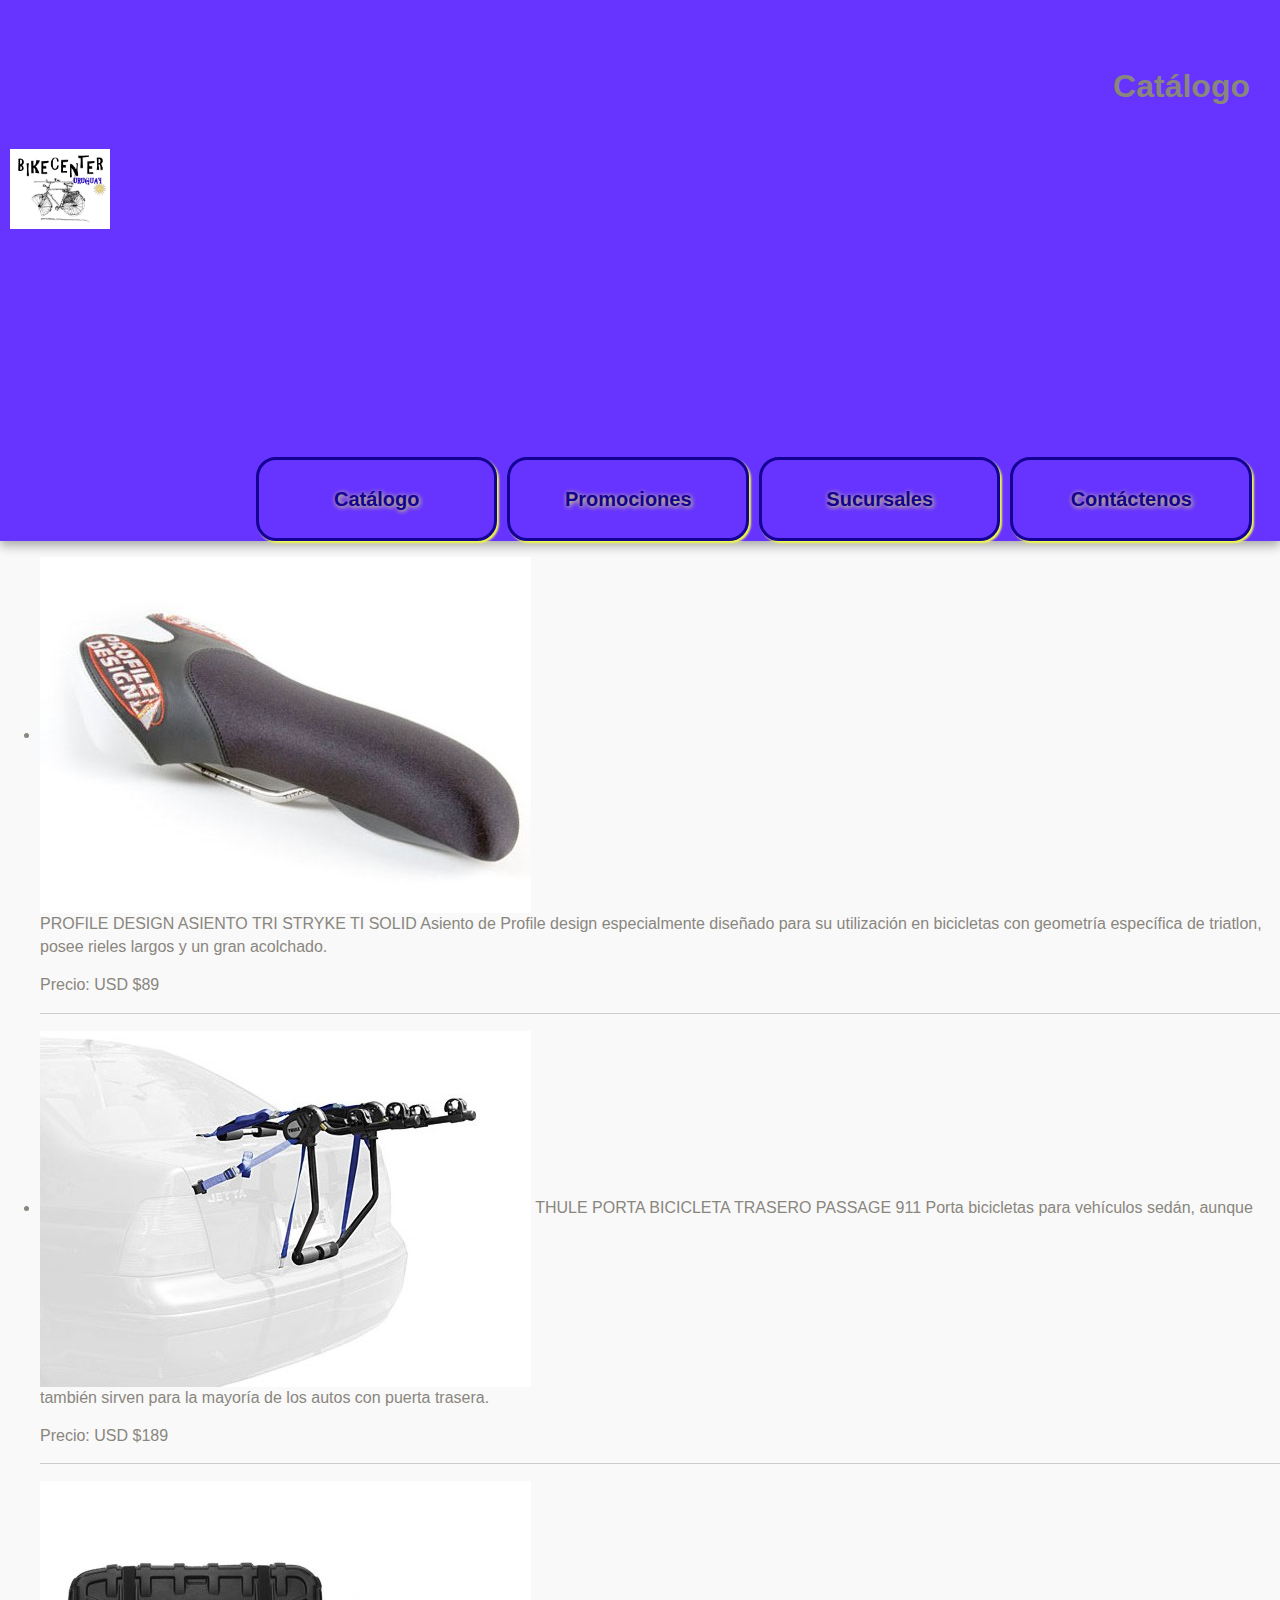
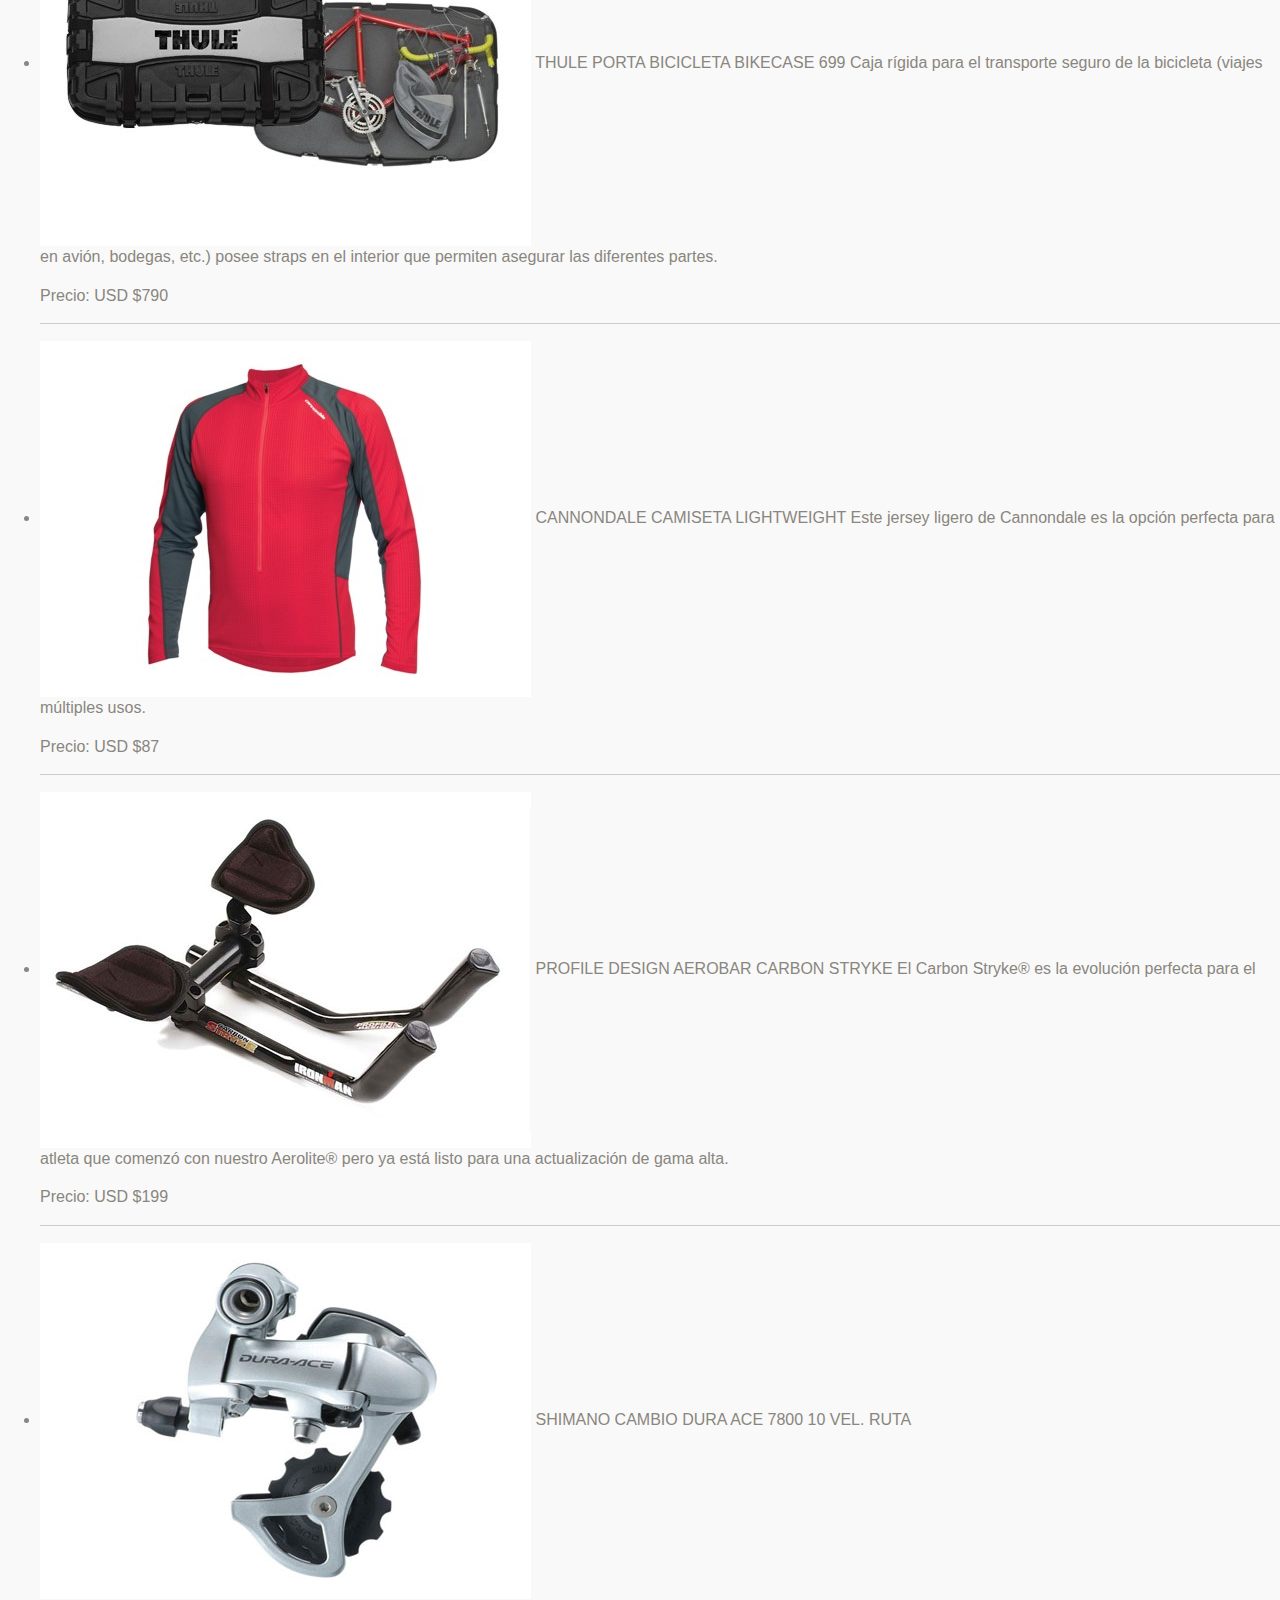
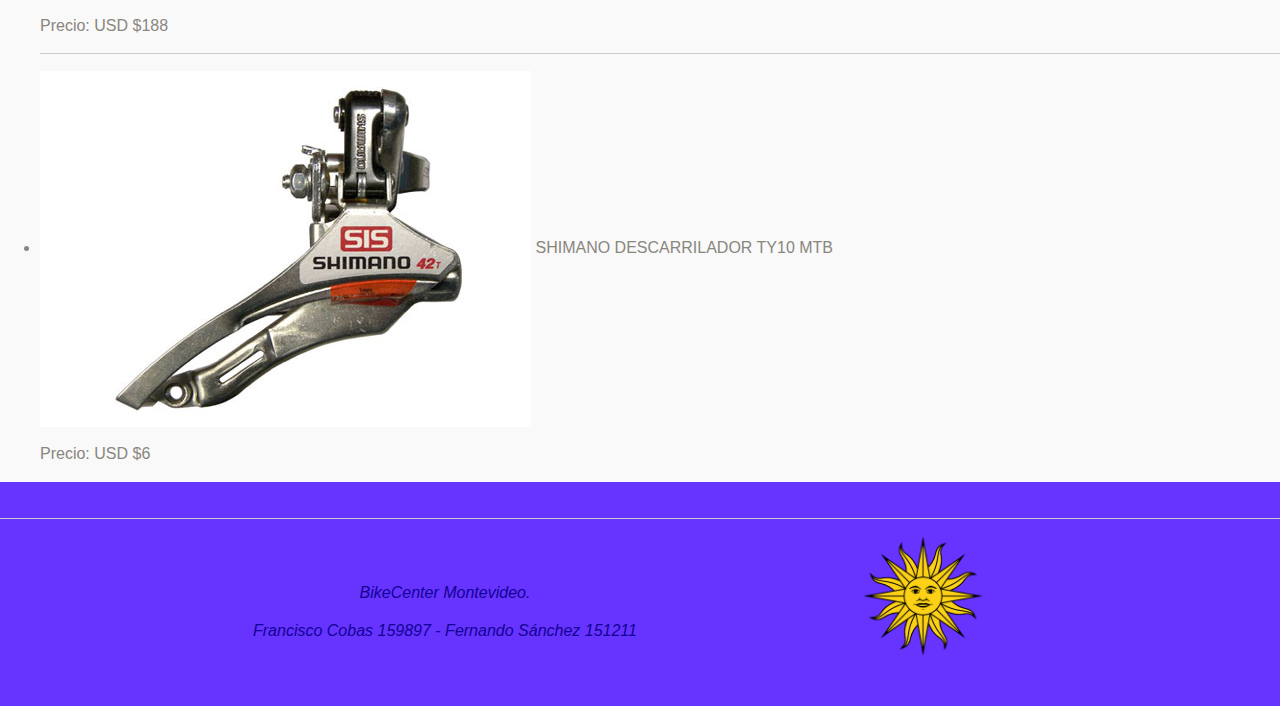
<file: catalogo.html>
<!DOCTYPE html>
<html class="no-js">
    <head>
        <meta charset="utf-8">
        <meta http-equiv="X-UA-Compatible" content="IE=edge,chrome=1">
        <title>Bikecenter - Compra y Venta de Bicicletas en Uruguay - Catálogo de Productos</title>
        <meta name="author" content="Fernando Sanchez 151211 - Francisco Cobas 159897"/>
        <meta name="description" content="Bikecenter es una empresa uruguaya destinada a la venta de bicicletas y sus accesorios, buscamos ser lideres en el mercado loca, apuntando a precios bajos y accesibles.">
        <meta name="keywords" content="bicicleta, accesorios, bici, uruguay, montevideo, compra, venta, repuestos, catalogo, productos">
        <meta name="viewport" content="width=device-width">

        <link rel="stylesheet" href="css/normalize.min.css">
        <link rel="stylesheet" href="css/main.css">
        <!--[if lt IE 9]>
            <script src="js/vendor/html5-3.6-respond-1.1.0.min.js"></script>
        <![endif]-->
        <meta name="google-site-verification" content="PCLbl9BSOiYvAmYRBUeMDeks2w7wXtGuosW6NXp9CVw" />

        <!-- GOOGLE ANALYTICS-->
        <script type="text/javascript">

          var _gaq = _gaq || [];
          _gaq.push(['_setAccount', 'UA-46303658-1']);
          _gaq.push(['_trackPageview']);

          (function() {
            var ga = document.createElement('script'); ga.type = 'text/javascript'; ga.async = true;
            ga.src = ('https:' == document.location.protocol ? 'https://' : 'http://') + 'stats.g.doubleclick.net/dc.js';
            var s = document.getElementsByTagName('script')[0]; s.parentNode.insertBefore(ga, s);
          })();

        </script>
        <!-- Fin GOOGLE ANALYTICS-->
    </head>
    <body>

        <div class="header-container header-art">
            <header class="wrapper clearfix wrapper-menu">
                <div id="imagen">
                    <h1><a href="/"><img id="imgArticulo" src="/img/bikecenter_logo.jpg" alt="Bikecenter"></a></h1>
                    <h4 id="productoTitle">Catálogo</h4>
                </div>
                <div class="menu">
                    <nav class="nav-subpagina">
                        <ul>
                            <li><a href="catalogo.html" onClick="_gag.push(['_trackEvent', 'Nav', 'Catalogo', 'catalogo.html']);" title="Ir al catálogo">Catálogo</a></li>
                            <li><a href="promociones.html" onClick="_gag.push(['_trackEvent', 'Nav', 'Promociones', 'promociones.html']);" title="Ir a promociones">Promociones</a></li>
                            <li><a href="sucursales.html" onClick="_gag.push(['_trackEvent', 'Nav', 'Sucursales', 'sucursales.html']);" title="Ir a sucursales">Sucursales</a></li>
                            <li><a href="contacto.html" onClick="_gag.push(['_trackEvent', 'Nav', 'Contacto', 'contacto.html']);" title="Ir al formulario de contacto">Contáctenos</a></li>
                        </ul>
                    </nav>
                </div>
            </header>
        </div>

        <div class="main-container-catalogo">
            <ul>
                <li>
                    <img src="/img/catalogo/articulo1.jpg" alt="ver articulo"> 
                    <div class="descripcion">
                        <span class="nombre-articulo">PROFILE DESIGN ASIENTO TRI STRYKE TI SOLID</span>
                        <span class="descripcionArticulo">Asiento de Profile design especialmente diseñado para su utilización en bicicletas con geometría específica de triatlon, posee rieles largos y un gran acolchado.</span>
                        <p><label>Precio: </label>USD $89</p>
                    </div>
                </li>
                <hr>
                <li>
                    <img src="/img/catalogo/articulo2.jpg" alt="Ver articulo"> <span class="nombre-articulo">THULE PORTA BICICLETA TRASERO PASSAGE 911</span>
                    <span class="descripcionArticulo">Porta bicicletas para vehículos sedán, aunque también sirven para la mayoría de los autos con puerta trasera.</span>
                    <p><label>Precio: </label>USD $189</p>
                </li>
                <hr>
                <li>
                    <img src="/img/catalogo/articulo3.jpg" alt="Ver articulo"> <span class="nombre-articulo">THULE PORTA BICICLETA BIKECASE 699</span>
                    <span class="descripcionArticulo">Caja rígida para el transporte seguro de la bicicleta (viajes en avión, bodegas, etc.) posee straps en el interior que permiten asegurar las diferentes partes.</span>
                    <p><label>Precio: </label>USD $790</p>
                </li>
                <hr>
                <li>
                    <img src="/img/catalogo/articulo4.jpg" alt="Ver articulo"> <span class="nombre-articulo">CANNONDALE CAMISETA LIGHTWEIGHT</span>
                    <span class="descripcionArticulo">Este jersey ligero de Cannondale es la opción perfecta para múltiples usos.</span>
                    <p><label>Precio: </label>USD $87</p>
                </li>
                <hr>
                <li>
                    <img src="/img/catalogo/articulo5.jpg" alt="Ver articulo"> <span class="nombre-articulo">PROFILE DESIGN AEROBAR CARBON STRYKE</span>
                    <span class="descripcionArticulo">El Carbon Stryke® es la evolución perfecta para el atleta que comenzó con nuestro Aerolite® pero ya está listo para una actualización de gama alta.</span>
                    <p><label>Precio: </label>USD $199</p>
                </li>
                <hr>
                <li>
                    <img src="/img/catalogo/articulo6.jpg" alt="Ver articulo"> <span class="nombre-articulo">SHIMANO CAMBIO DURA ACE 7800 10 VEL.</span>
                    <span class="descripcionArticulo">RUTA</span>
                    <p><label>Precio: </label>USD $188</p>
                </li>
                <hr>
                <li>
                    <img src="/img/catalogo/articulo7.jpg" alt="Ver articulo"> <span class="nombre-articulo">SHIMANO DESCARRILADOR TY10</span>
                    <span class="descripcionArticulo">MTB</span>
                    <p><label>Precio: </label>USD $6</p>
                </li>
            </ul>
        </div> <!-- #main-container -->

        <div class="footer-container">
            <footer class="wrapper">
                <hr>
                <div id="align-footer">
                    <div id="signCompany">
                        <p>BikeCenter Montevideo. </p>
                        <p>Francisco Cobas 159897 - Fernando Sánchez 151211</p>
                    </div>
                    <div id="imageFooter">
                        <p><img src="/img/sol_footer.png" alt="Sol Uruguayo"></p>
                    </div>
                </div>
            </footer>
        </div>
        <script src="js/main.js"></script>
    </body>
</html>
</file>
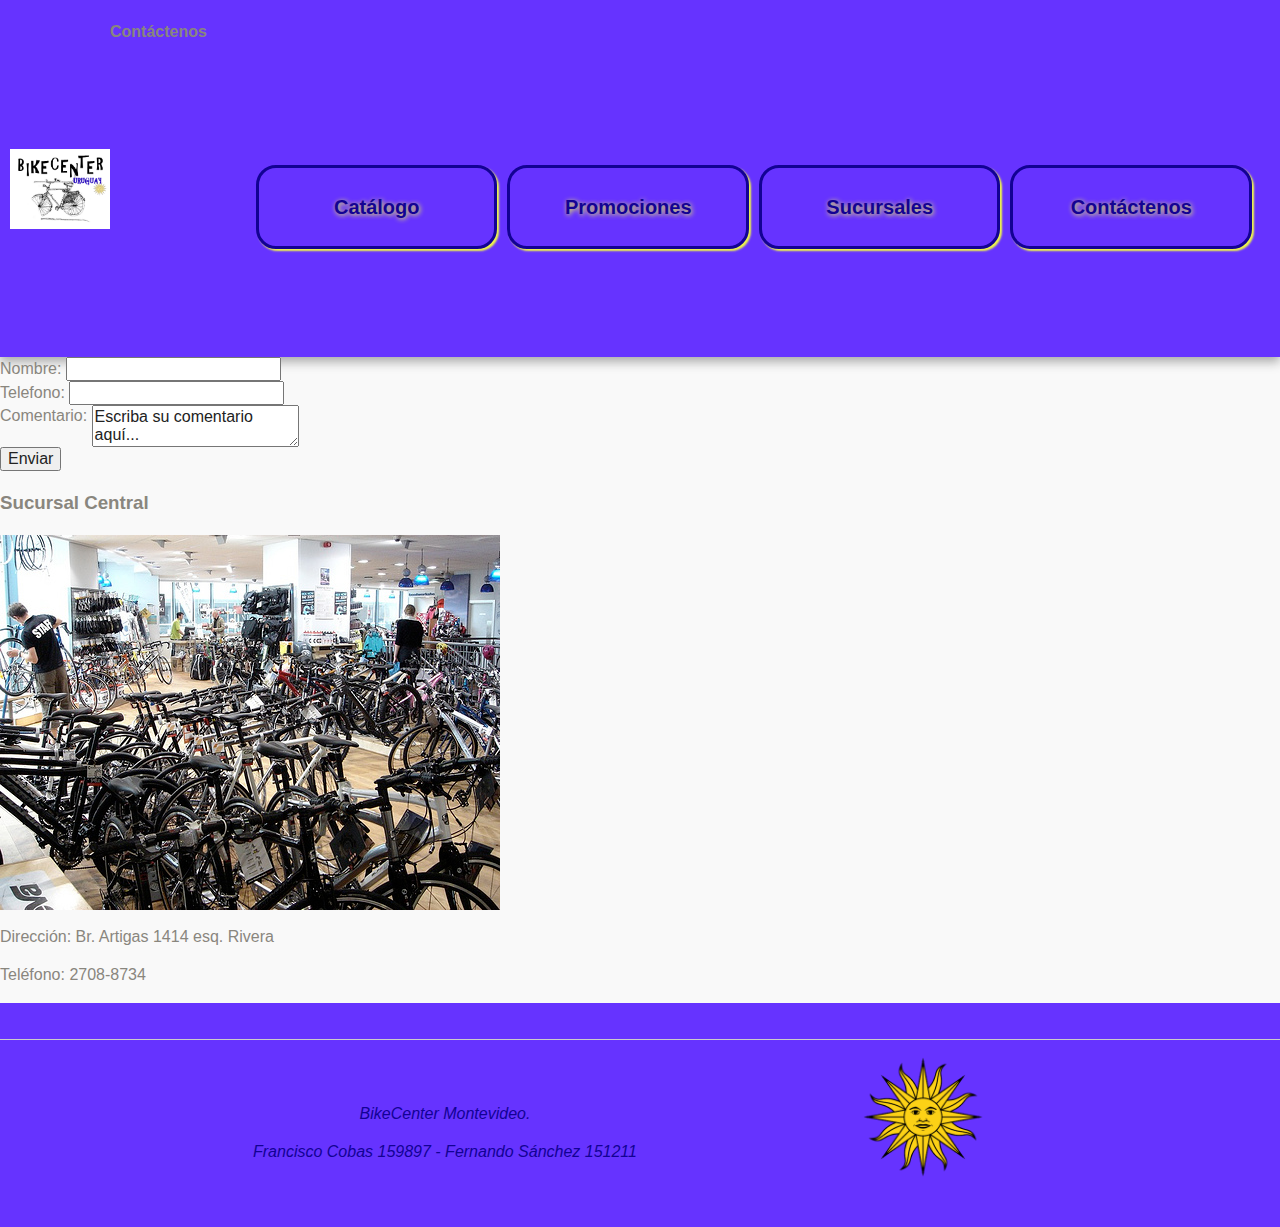
<file: contacto.html>
<!DOCTYPE html>
<html class="no-js">
    <head>
        <meta charset="utf-8">
        <meta http-equiv="X-UA-Compatible" content="IE=edge,chrome=1">
        <title>Bikecenter - Compra y Venta de Bicicletas en Uruguay - Contacto</title>
        <meta name="author" content="Fernando Sanchez 151211 - Francisco Cobas 159897"/>
        <meta name="description" content="Bikecenter es una empresa uruguaya destinada a la venta de bicicletas y sus accesorios, buscamos ser lideres en el mercado loca, apuntando a precios bajos y accesibles.">
        <meta name="keywords" content="bicicleta, accesorios, bici, uruguay, montevideo, compra, venta, repuestos, contacto, sugerencias">
        <meta name="viewport" content="width=device-width">

        <link rel="stylesheet" href="css/normalize.min.css">
        <link rel="stylesheet" href="css/main.css">
        <!--[if lt IE 9]>
            <script src="js/vendor/html5-3.6-respond-1.1.0.min.js"></script>
        <![endif]-->
        <meta name="google-site-verification" content="PCLbl9BSOiYvAmYRBUeMDeks2w7wXtGuosW6NXp9CVw" />

        <!-- GOOGLE ANALYTICS-->
        <script type="text/javascript">

          var _gaq = _gaq || [];
          _gaq.push(['_setAccount', 'UA-46303658-1']);
          _gaq.push(['_trackPageview']);

          (function() {
            var ga = document.createElement('script'); ga.type = 'text/javascript'; ga.async = true;
            ga.src = ('https:' == document.location.protocol ? 'https://' : 'http://') + 'stats.g.doubleclick.net/dc.js';
            var s = document.getElementsByTagName('script')[0]; s.parentNode.insertBefore(ga, s);
          })();

        </script>
        <!-- Fin GOOGLE ANALYTICS-->
    </head>
    <body>

        <div class="header-container header-art">
            <header class="wrapper clearfix wrapper-menu">
                <div id= "imagen-sucursales" class="header-subpagina-sucursales">
                    <h1><a href="/"><img id="imgArticulo" src="/img/bikecenter_logo.jpg" alt="Bikecenter"></a></h1>
                    <h4 id="productoTitle">Contáctenos</h4>
                </div>
                <div class="menu-sucursales menu">
                    <nav class="nav-subpagina">
                        <ul>
                            <li><a href="catalogo.html" onClick="_gag.push(['_trackEvent', 'Nav', 'Catalogo', 'catalogo.html']);" title="Ir al catálogo">Catálogo</a></li>
                            <li><a href="promociones.html" onClick="_gag.push(['_trackEvent', 'Nav', 'Promociones', 'promociones.html']);" title="Ir a promociones">Promociones</a></li>
                            <li><a href="sucursales.html" onClick="_gag.push(['_trackEvent', 'Nav', 'Sucursales', 'sucursales.html']);" title="Ir a sucursales">Sucursales</a></li>
                            <li><a href="contacto.html" onClick="_gag.push(['_trackEvent', 'Nav', 'Contacto', 'contacto.html']);" title="Ir al formulario de contacto">Contáctenos</a></li>
                        </ul>
                    </nav>
                </div>
            </header>
        </div>

        <!-- #main-container -->
        <div class="main-container-contactenos">
            <div id="formulario">
                <div class="InputsForm"><span>Nombre: </span><input type="text"/></div>
                <div class="InputsForm"><span>Telefono: </span><input type="text"/></div>
                <div class="InputsForm"><span>Comentario: </span><textarea class="comentario-default">Escriba su comentario aquí...</textarea></div>
                <div class="btnEnviar"><input type="submit" value="Enviar"/></div>
            </div>
            <div id="primera-sucursal" class="sucursales-container primera-sucursal-contacto">
                <h3>Sucursal Central</h3>
                <img class="imagen-sucursal" src="/img/sucursales/sucursal1.jpg" alt="Sucursal central">
                <p>Dirección: <span class="bold">Br. Artigas 1414 esq. Rivera</p>
                <p>Teléfono: <span class="bold">2708-8734</span></p>
            </div>
        </div> 
        


        <!-- #footer -->

        <div class="footer-container">
            <footer class="wrapper">
                <hr>
                <div id="align-footer">
                    <div id="signCompany">
                        <p>BikeCenter Montevideo. </p>
                        <p>Francisco Cobas 159897 - Fernando Sánchez 151211</p>
                    </div>
                    <div id="imageFooter">
                        <p><img src="/img/sol_footer.png" alt="Sol Uruguayo"></p>
                    </div>
                </div>
            </footer>
        </div>
        <script src="js/main.js"></script>
    </body>
</html>
</file>
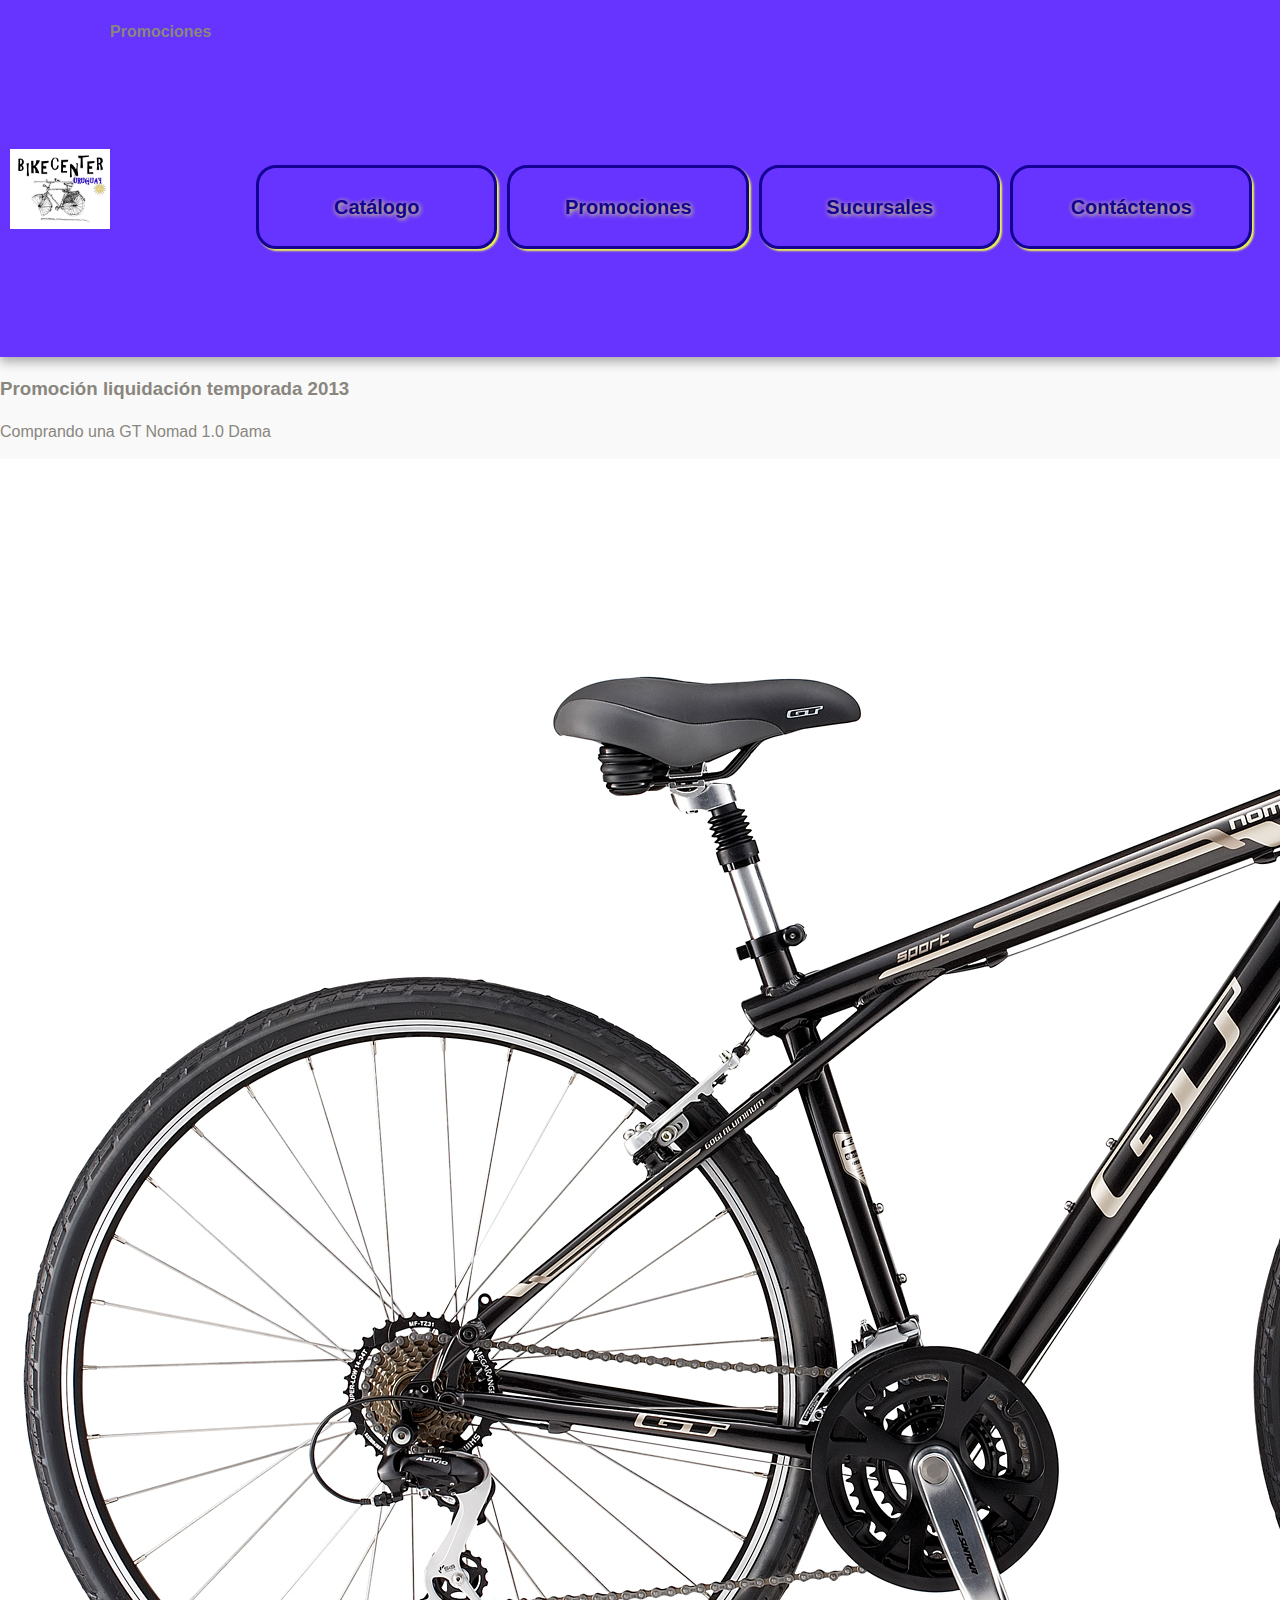
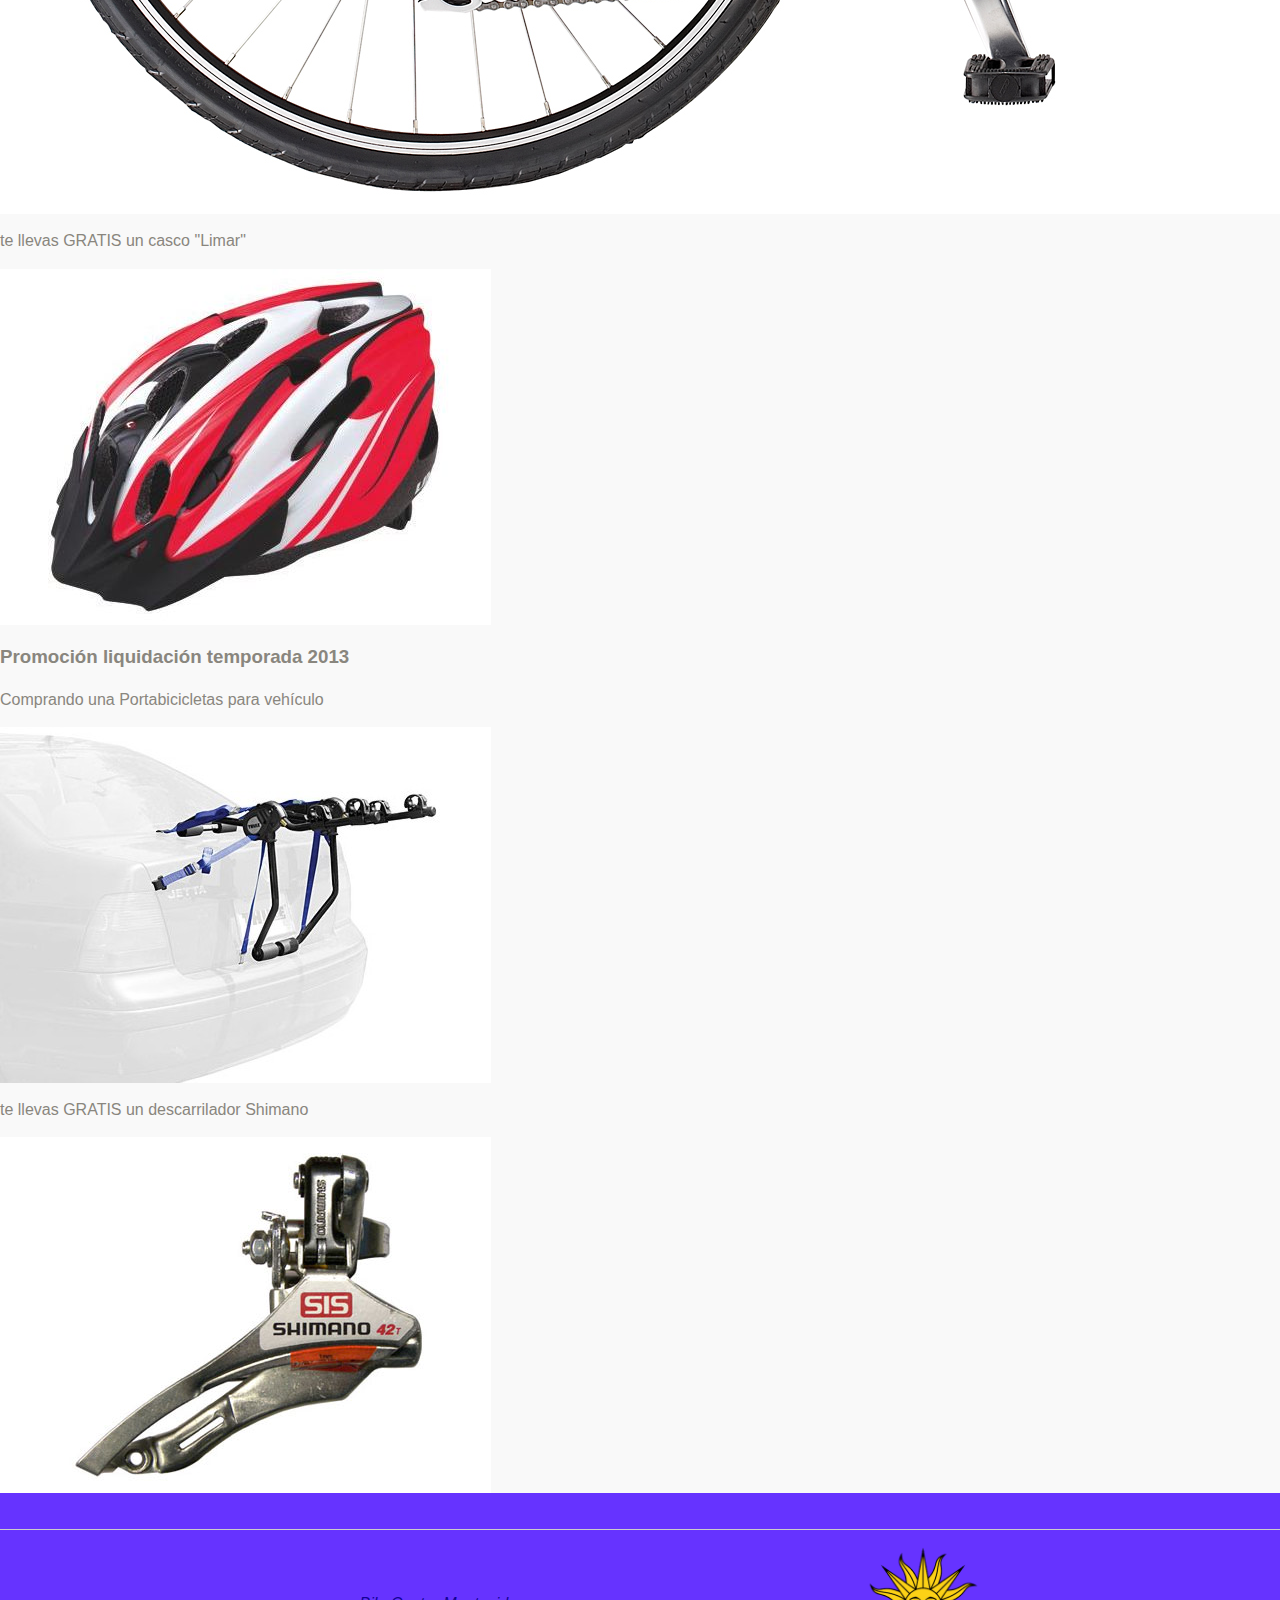
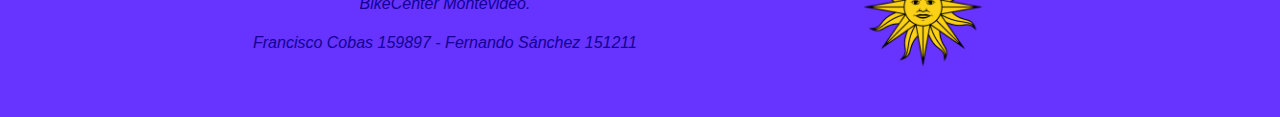
<file: promociones.html>
<!DOCTYPE html>
<html class="no-js">
    <head>
        <meta charset="utf-8">
        <meta http-equiv="X-UA-Compatible" content="IE=edge,chrome=1">
        <title>Bikecenter - Compra y Venta de Bicicletas en Uruguay - Promociones</title>
        <meta name="author" content="Fernando Sanchez 151211 - Francisco Cobas 159897"/>
        <meta name="description" content="Bikecenter es una empresa uruguaya destinada a la venta de bicicletas y sus accesorios, buscamos ser lideres en el mercado loca, apuntando a precios bajos y accesibles.">
        <meta name="keywords" content="bicicleta, accesorios, bici, uruguay, montevideo, compra, venta, repuestos, promociones, sales">
        <meta name="viewport" content="width=device-width">

        <link rel="stylesheet" href="css/normalize.min.css">
        <link rel="stylesheet" href="css/main.css">
        <!--[if lt IE 9]>
            <script src="js/vendor/html5-3.6-respond-1.1.0.min.js"></script>
        <![endif]-->
        <meta name="google-site-verification" content="PCLbl9BSOiYvAmYRBUeMDeks2w7wXtGuosW6NXp9CVw" />

        <!-- GOOGLE ANALYTICS-->
        <script type="text/javascript">

          var _gaq = _gaq || [];
          _gaq.push(['_setAccount', 'UA-46303658-1']);
          _gaq.push(['_trackPageview']);

          (function() {
            var ga = document.createElement('script'); ga.type = 'text/javascript'; ga.async = true;
            ga.src = ('https:' == document.location.protocol ? 'https://' : 'http://') + 'stats.g.doubleclick.net/dc.js';
            var s = document.getElementsByTagName('script')[0]; s.parentNode.insertBefore(ga, s);
          })();

        </script>
        <!-- Fin GOOGLE ANALYTICS-->
    </head>
    <body>

        <div class="header-container header-art">
            <header class="wrapper clearfix wrapper-menu">
                <div id="imagen-promociones" class="header-subpagina-promociones">
                    <h1><a href="/"><img id="imgArticulo" src="/img/bikecenter_logo.jpg" alt="Bikecenter"></a></h1>
                    <h4 id="productoTitle">Promociones</h4>
                </div>
                <div class="menu-promociones menu">
                    <nav class="nav-subpagina">
                        <ul>
                            <li><a href="catalogo.html" onClick="_gag.push(['_trackEvent', 'Nav', 'Catalogo', 'catalogo.html']);" title="Ir al catálogo">Catálogo</a></li>
                            <li><a href="promociones.html" onClick="_gag.push(['_trackEvent', 'Nav', 'Promociones', 'promociones.html']);" title="Ir a promociones">Promociones</a></li>
                            <li><a href="sucursales.html" onClick="_gag.push(['_trackEvent', 'Nav', 'Sucursales', 'sucursales.html']);" title="Ir a sucursales">Sucursales</a></li>
                            <li><a href="contacto.html" onClick="_gag.push(['_trackEvent', 'Nav', 'Contacto', 'contacto.html']);" title="Ir al formulario de contacto">Contáctenos</a></li>
                        </ul>
                    </nav>
                </div>
            </header>
        </div>

        <!-- #main-container -->
        <div class="main-container-promociones">
            <div id="primera-promocion" class="promociones-container">
                    <div>
                        <h3>Promoción liquidación temporada 2013</h3>
                        <div class="contenido-liquidacion">
                            <p>Comprando una GT Nomad 1.0 Dama</p>
                            <img class="imgPromocion" src="/img/gt_nomad_female.jpg" alt="Promocion gtNomad"></img>
                            <p>te llevas GRATIS un casco "Limar"</p>
                            <img class="imgPromocion" src="/img/cascoRojo.jpg" alt="Promocion gtNomad mas casco"></img>
                        </div>
                    </div>
            </div>
            <div id="segunda-promocion" class="promociones-container">
                <h3>Promoción liquidación temporada 2013</h3>
                    <div class="contenido-liquidacion">
                        <p>Comprando una Portabicicletas para vehículo</p>
                        <img class="imgPromocion" src="/img/catalogo/articulo2.jpg" alt="Promocion portabicicletas"></img>
                        <p>te llevas <span class="bold">GRATIS</span> un descarrilador Shimano</p>
                        <img class="imgPromocion" src="/img/catalogo/articulo7.jpg" alt="Promocion portabicicletas mas descarrilador"></img>
                    </div>
            </div>
        </div> 


        <!-- #footer -->

        <div class="footer-container">
            <footer class="wrapper">
                <hr>
                <div id="align-footer">
                    <div id="signCompany">
                        <p>BikeCenter Montevideo. </p>
                        <p>Francisco Cobas 159897 - Fernando Sánchez 151211</p>
                    </div>
                    <div id="imageFooter">
                        <p><img src="/img/sol_footer.png" alt="Sol Uruguayo"></p>
                    </div>
                </div>
            </footer>
        </div>
        <script src="js/main.js"></script>
    </body>
</html>
</file>
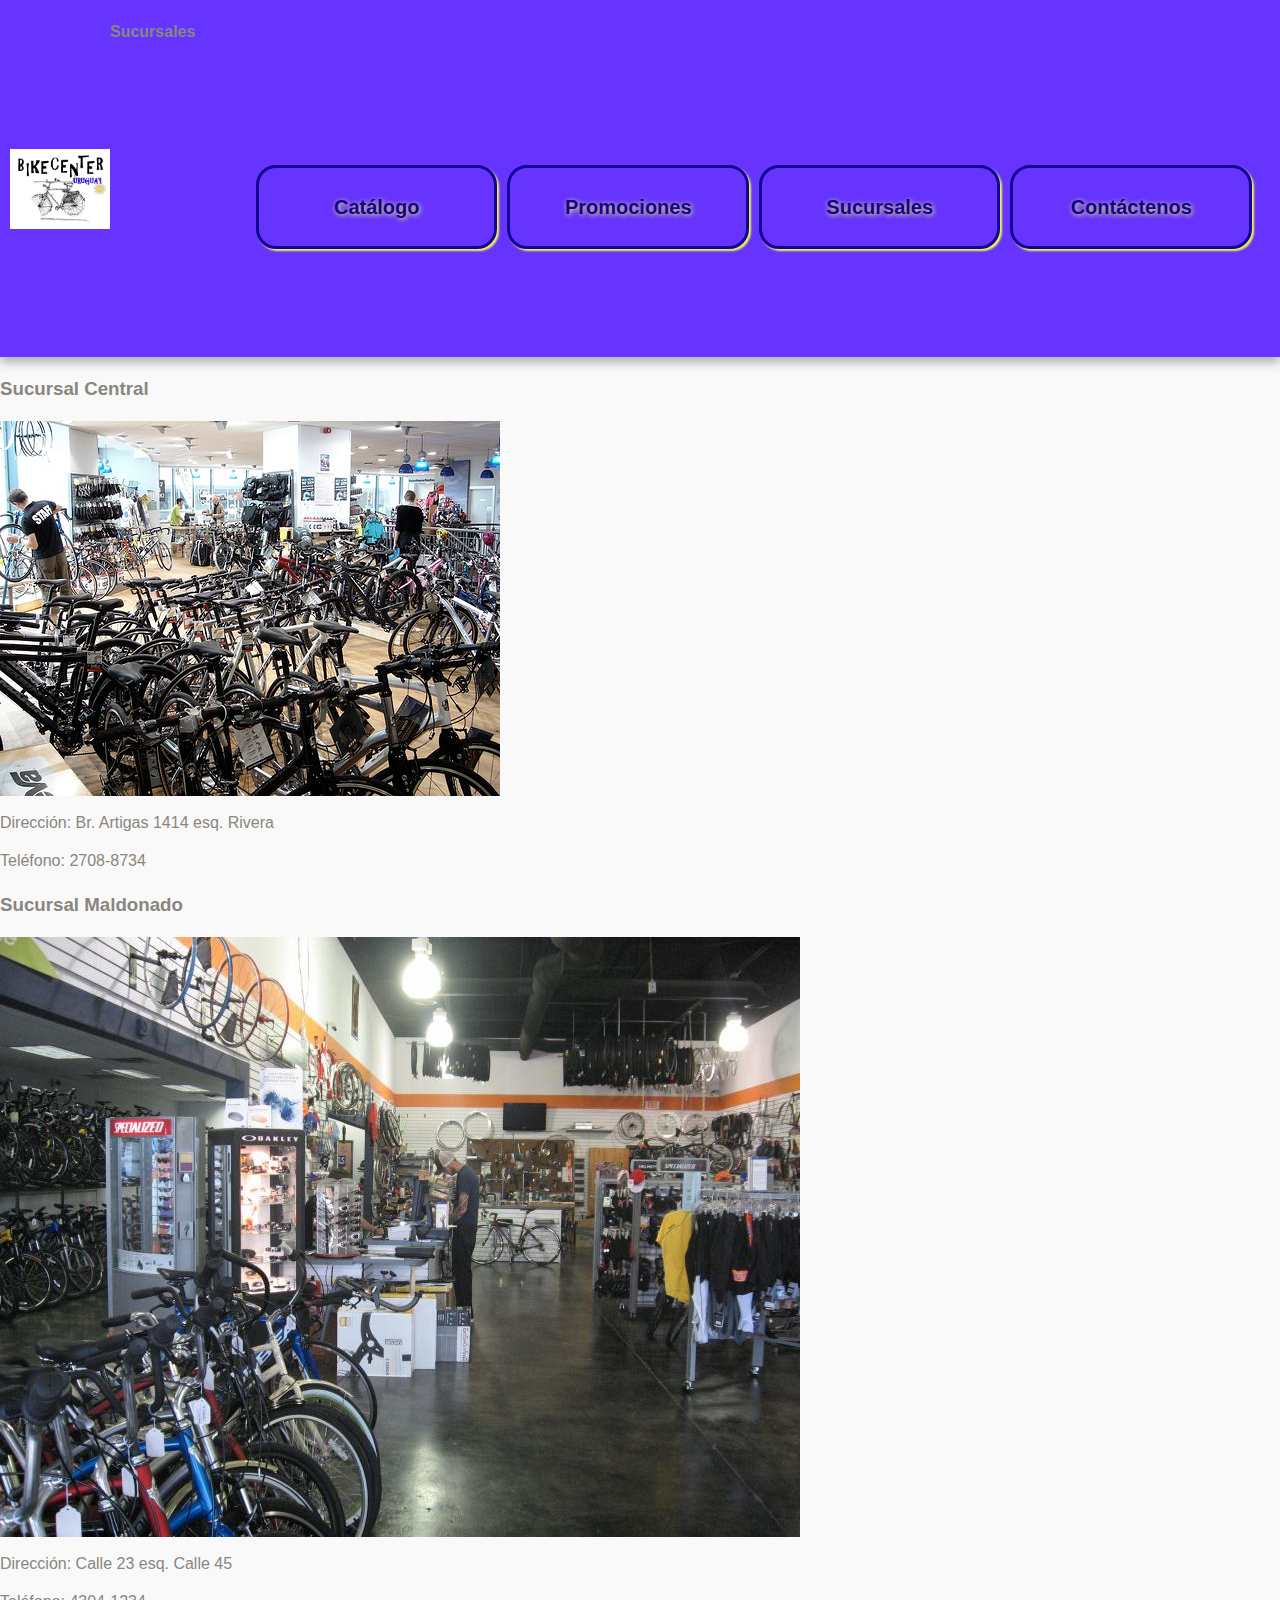
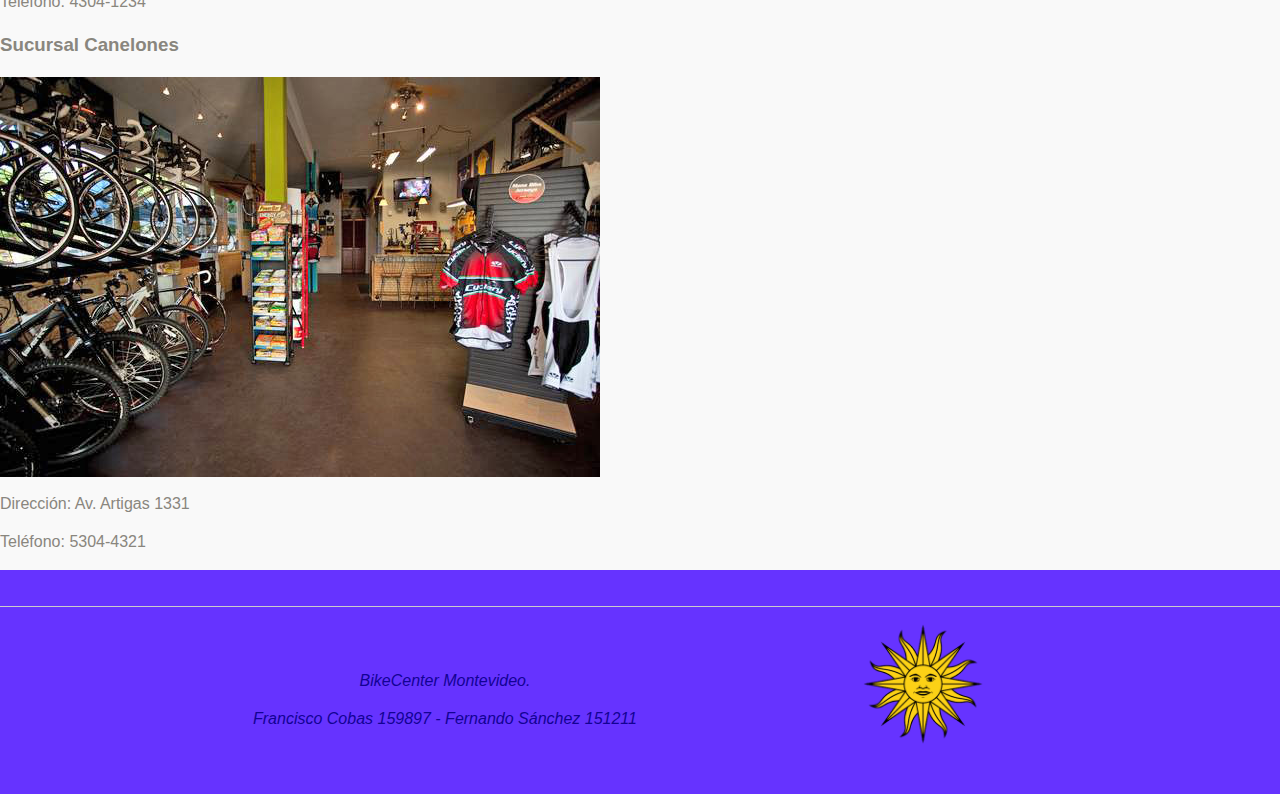
<file: sucursales.html>
<!DOCTYPE html>
<html class="no-js">
    <head>
        <meta charset="utf-8">
        <meta http-equiv="X-UA-Compatible" content="IE=edge,chrome=1">
        <title>Bikecenter - Compra y Venta de Bicicletas en Uruguay - Sucursales</title>
        <meta name="author" content="Fernando Sanchez 151211 - Francisco Cobas 159897"/>
        <meta name="description" content="Bikecenter es una empresa uruguaya destinada a la venta de bicicletas y sus accesorios, buscamos ser lideres en el mercado loca, apuntando a precios bajos y accesibles.">
        <meta name="keywords" content="bicicleta, accesorios, bici, uruguay, montevideo, compra, venta, repuestos, sucursales, casas">
        <meta name="viewport" content="width=device-width">

        <link rel="stylesheet" href="css/normalize.min.css">
        <link rel="stylesheet" href="css/main.css">
        <!--[if lt IE 9]>
            <script src="js/vendor/html5-3.6-respond-1.1.0.min.js"></script>
        <![endif]-->
        <meta name="google-site-verification" content="PCLbl9BSOiYvAmYRBUeMDeks2w7wXtGuosW6NXp9CVw" />

        <!-- GOOGLE ANALYTICS-->
        <script type="text/javascript">

          var _gaq = _gaq || [];
          _gaq.push(['_setAccount', 'UA-46303658-1']);
          _gaq.push(['_trackPageview']);

          (function() {
            var ga = document.createElement('script'); ga.type = 'text/javascript'; ga.async = true;
            ga.src = ('https:' == document.location.protocol ? 'https://' : 'http://') + 'stats.g.doubleclick.net/dc.js';
            var s = document.getElementsByTagName('script')[0]; s.parentNode.insertBefore(ga, s);
          })();

        </script>
        <!-- Fin GOOGLE ANALYTICS-->
    </head>
    <body>

        <div class="header-container header-art">
            <header class="wrapper clearfix wrapper-menu">
                <div id= "imagen-sucursales" class="header-subpagina-sucursales">
                    <h1><a href="/"><img id="imgArticulo" src="/img/bikecenter_logo.jpg" alt="Bikecenter"></a></h1>
                    <h4 id="productoTitle">Sucursales</h4>
                </div>
                <div class="menu-sucursales menu">
                    <nav class="nav-subpagina">
                        <ul>
                            <li><a href="catalogo.html" onClick="_gag.push(['_trackEvent', 'Nav', 'Catalogo', 'catalogo.html']);" title="Ir al catálogo">Catálogo</a></li>
                            <li><a href="promociones.html" onClick="_gag.push(['_trackEvent', 'Nav', 'Promociones', 'promociones.html']);" title="Ir a promociones">Promociones</a></li>
                            <li><a href="sucursales.html" onClick="_gag.push(['_trackEvent', 'Nav', 'Sucursales', 'sucursales.html']);" title="Ir a sucursales">Sucursales</a></li>
                            <li><a href="contacto.html" onClick="_gag.push(['_trackEvent', 'Nav', 'Contacto', 'contacto.html']);" title="Ir al formulario de contacto">Contáctenos</a></li>
                        </ul>
                    </nav>
                </div>
            </header>
        </div>

        <!-- #main-container -->
        <div class="main-container-sucursales">
            <div id="primera-sucursal" class="sucursales-container">
                <h3>Sucursal Central</h3>
                <img class="imagen-sucursal" src="/img/sucursales/sucursal1.jpg" alt="Sucursal Central">
                <p>Dirección: <span class="bold">Br. Artigas 1414 esq. Rivera</p>
                <p>Teléfono: <span class="bold">2708-8734</span></p>
            </div>
            <div id="segunda-sucursal" class="sucursales-container">
                <h3>Sucursal Maldonado</h3>
                <img class="imagen-sucursal" src="/img/sucursales/sucursal2.jpg" alt="Sucursal Maldonado">
                <p>Dirección: <span class="bold">Calle 23 esq. Calle 45</span></p>
                <p>Teléfono: <span class="bold">4304-1234</span></p>
            </div>
            <div id="tercera-sucursal" class="sucursales-container">
                <h3>Sucursal Canelones</h3>
                <img class="imagen-sucursal" src="/img/sucursales/sucursal3.jpg" alt="Sucursal Canelones">
                <p>Dirección: <span class="bold">Av. Artigas 1331</span></p>
                <p>Teléfono: <span class="bold">5304-4321</span></p>
            </div>
        </div> 


        <!-- #footer -->

        <div class="footer-container">
            <footer class="wrapper">
                <hr>
                <div id="align-footer">
                    <div id="signCompany">
                        <p>BikeCenter Montevideo. </p>
                        <p>Francisco Cobas 159897 - Fernando Sánchez 151211</p>
                    </div>
                    <div id="imageFooter">
                        <p><img src="/img/sol_footer.png" alt="Sol Uruguayo"></p>
                    </div>
                </div>
            </footer>
        </div>
        <script src="js/main.js"></script>
    </body>
</html>
</file>
<file: css/main.css>
/* ==========================================================================
   HTML5 Boilerplate styles - h5bp.com (generated via initializr.com)
   ========================================================================== */

html,
button,
input,
select,
textarea {
    color: #222;
}

body{
    font-family: 'Lato', Calibri, Arial, sans-serif;
    font-size: 1em;
    color: #89867e;
    background: #f9f9f9;
    line-height: 1.4;
}

.clearfix:before, .clearfix:after { content: " "; display: table; }
.clearfix:after { clear: both; }


::-moz-selection {
    background: #b3d4fc;
    text-shadow: none;
}

::selection {
    background: #b3d4fc;
    text-shadow: none;
}

hr {
    display: block;
    height: 1px;
    border: 0;
    border-top: 1px solid #ccc;
    margin: 1em 0;
    padding: 0;
}

img {
    vertical-align: middle;
}

fieldset {
    border: 0;
    margin: 0;
    padding: 0;
}

textarea {
    resize: vertical;
}

.chromeframe {
    margin: 0.2em 0;
    background: #ccc;
    color: #000;
    padding: 0.2em 0;
}


/* ===== Initializr Styles ==================================================
   Author: Jonathan Verrecchia - verekia.com/initializr/responsive-template
   ========================================================================== */

body {
    font: 16px/26px Calibri (Body),Helvetica, Helvetica Neue, Arial;
}

.wrapper {
    width: 90%;
    margin: 0 5%;
}


/* ===================
    ALL: Orange Theme
   =================== */

.header-container {
    border-bottom: 20px solid #6633FF;
}
.header-art{
    padding: 0px;
    margin: 0px;
}

#imgArticulo{
    width: 100px;
    height: 80px;
    margin: 10% 0;
    float: left;
    padding-left: 10px;
}

#imagen{
    float: left;
    width: 100%;
}

#imagen h4{
    float: right;
    font-size: 2em;
    padding-right: 30px;
}

.footer-container,
.main aside {
}

.header-container,
.footer-container,
.main aside {
    background: #6633FF;
}

.title {
    color: #330066;
    text-align: center;
    text-shadow: none;
}

/* ==============
    MOBILE: Menu
   ============== */
nav {
    width: 100%;
}

.wrapper-menu{
    width: 100%;
    margin: 0%;
}

.wrapper-menu h1 img{
    width: 100%;
}

nav ul {
    margin: 0;
    padding: 0;
}
nav a {
    display: block;
    margin-bottom: 10px;
    padding: 5%;
    margin: 5px 5px;
    border: 3px solid #130294;
    border-radius: 20px;
    box-shadow: 2px 2px 2px #F1FA48;
    text-shadow: 1px 1px 5px #F1FA48;

    text-align: center;
    text-decoration: none;
    font-weight: bold;
    font-size: 20px;

    color: #130294;
    background: #6633FF;
}

nav a:hover{
    color: #130294;
    background-color: #F1FA48;
    box-shadow: 2px 2px 2px #130294;
    text-shadow: 1px 1px 5px #6633FF;
}

nav a:hover {
    text-decoration: none;
}
/* ==============
    MOBILE: Main
   ============== */

.main {
    padding: 30px 0;
    border-radius: 1px solid box-shadow Black;
}

.main-container h1 {
    font-size: 2em;
    text-align: center;
}

.main-container #especificaciones{
    padding-left: 20px;
}

.main article h2 {
    text-align: center;
}

.main aside {
    color: #130294;
    padding: 10px 5% 10px;
    text-align: center;
}

#volanteDiv{
    display: none;
}

.main aside h3,
.main aside h4{
    text-align: center;
}


#signCompany{
        float: left;    
   }

.footer-container footer {
    text-align: center;
    color: #130294;
    padding: 20px 0;
    font-style: italic;
    margin-bottom: 0px;
}
.footer-container footer img{
    width: 120px;
    height: 120px;
}

.minipic{ 
    width: 100%;
}

.linkSeeMore{
    text-align: right;
    padding-right: 5px;
}

/* ===============
    ALL: IE Fixes
   =============== */

.ie7 .title {
    padding-top: 20px;
}


/* ==========================================================================
    Página 404
   ========================================================================== */
.bg {
  background-color: #0000AA;
  color: white;
  margin-left: 28%;
  text-align: center;
  margin: 0 auto;
  width: 100%;
}
.bg a{
    color: orange;
}
.bg a:hover{
    background-color: cyan;
    color: darkblue;
}



/* ==========================================================================
   Media Queries
   ========================================================================== */


 
    nav li:last-child a {
        margin-right: 0;
    }
    

    

/*---------------------------------------------------------------*/
@media only screen and (min-width: 750px) {

/* ====================
    WIDE: CSS3 Effects
   ==================== */

    .header-container,
    .main aside {
        -webkit-box-shadow: 0 5px 10px #aaa;
           -moz-box-shadow: 0 5px 10px #aaa;
                box-shadow: 0 5px 10px #aaa;
    }


    .title{
        width:30%;
        padding-left: 2%;
    }


.buscador {
    float: right;
    margin-right: 10px;
    margin-top: 10px;
    width: 40%;
}

/* ============
    WIDE: Menu
   ============ */
    .header-container,
    .wrapper-menu{
        border-bottom: none;
    }
    nav a {
        float: left;
        width: 27%;
        margin: 0 1.7%;
        padding: 25px 2%;
        margin-bottom: 0;
    }
    nav li a{
        width: 18%;
        margin: 0px 5px;
    }
    nav li:first-child a {
        margin-left: 0;
    }

    nav li:last-child a {
        margin-right: 0;
    }
    .title {
        float: left;
    }

    nav {
        float: right;
        width: 65%;
        margin-top:100px;
    }

/* ============
    WIDE: Main
   ============ */

    .main article {
        float: left;
        width: 57%;
    }

    .main aside {
        float: right;
        width: 28%;
        height: auto;
        height: inherit;
    }

    .wrapper-article{
        height: inherit;
    }

    .section{
        height: 350px;
        margin: 0 auto;
    }

    .wrapper-article article{
        padding-left: 20px;
    }

    .section p{
        padding: 0px;
        margin: 0px;
    }
    .section .minipic{
        width: 280px;
    }

    .linkSeeMore{
       text-align: center;
    }

    .imageContainer{
        height: 230px;
    }

    #volanteDiv{
        display: block;
    }

/* ============
    WIDE: Footer.
   ============ */
   #align-footer{
        padding: 0px auto;
        height: 150px;
   }

   #signCompany{
        width: 50%;
        float: left;    
        padding: 30px 0px 20px 125px;
   }

   #imageFooter img{
        padding:0px 200px 20px 0px;

    }


/* ========================
    INTERMEDIATE: IE Fixes
   ======================== */

    nav ul li {
        display: inline;
    }

    .oldie nav a {
        margin: 0 0.7%;
    }
    .bg {
        padding: 0;
    }
}



/* ==========================================================================
   Media Queries
   ========================================================================== */


@media only screen and (min-width: 1140px) {

/* ===============
    Maximal Width
   =============== */

    .wrapper {
     /* width: 1026px;  /* 1140px - 10% for margins */
        width: 100%;
        margin: 0 auto;
    }
/* ===============
    Maximal Menu
   =============== */
    .wrapper-menu{
        margin-left: 0px;
    }
    nav {
        width: 80%;
    }
    nav li a{
        min-width: 19%;
    }
}




/* ==========================================================================
   Helper classes
   ========================================================================== */

.ir {
    background-color: transparent;
    border: 0;
    overflow: hidden;
    *text-indent: -9999px;
}

.ir:before {
    content: "";
    display: block;
    width: 0;
    height: 150%;
}

.hidden {
    display: none !important;
    visibility: hidden;
}

.visuallyhidden {
    border: 0;
    clip: rect(0 0 0 0);
    height: 1px;
    margin: -1px;
    overflow: hidden;
    padding: 0;
    position: absolute;
    width: 1px;
}

.visuallyhidden.focusable:active,
.visuallyhidden.focusable:focus {
    clip: auto;
    height: auto;
    margin: 0;
    overflow: visible;
    position: static;
    width: auto;
}

.invisible {
    visibility: hidden;
}

.clearfix:before,
.clearfix:after {
    content: " ";
    display: table;
}

.clearfix:after {
    clear: both;
}

.clearfix {
    *zoom: 1;
}

/* ==========================================================================
   Print styles
   ========================================================================== */

@media print {
    * {
        background: transparent !important;
        color: #000 !important; /* Black prints faster: h5bp.com/s */
        box-shadow: none !important;
        text-shadow: none !important;
    }

    a,
    a:visited {
        text-decoration: underline;
    }

    a[href]:after {
        content: " (" attr(href) ")";
    }

    abbr[title]:after {
        content: " (" attr(title) ")";
    }

    /*
     * Don't show links for images, or javascript/internal links
     */

    .ir a:after,
    a[href^="javascript:"]:after,
    a[href^="#"]:after {
        content: "";
    }

    pre,
    blockquote {
        border: 1px solid #999;
        page-break-inside: avoid;
    }

    thead {
        display: table-header-group; /* h5bp.com/t */
    }

    tr,
    img {
        page-break-inside: avoid;
    }

    img {
        max-width: 100% !important;
    }

    @page {
        margin: 0.5cm;
    }

    p,
    h2,
    h3 {
        orphans: 3;
        widows: 3;
    }

    h2,
    h3 {
        page-break-after: avoid;
    }
}
</file>
